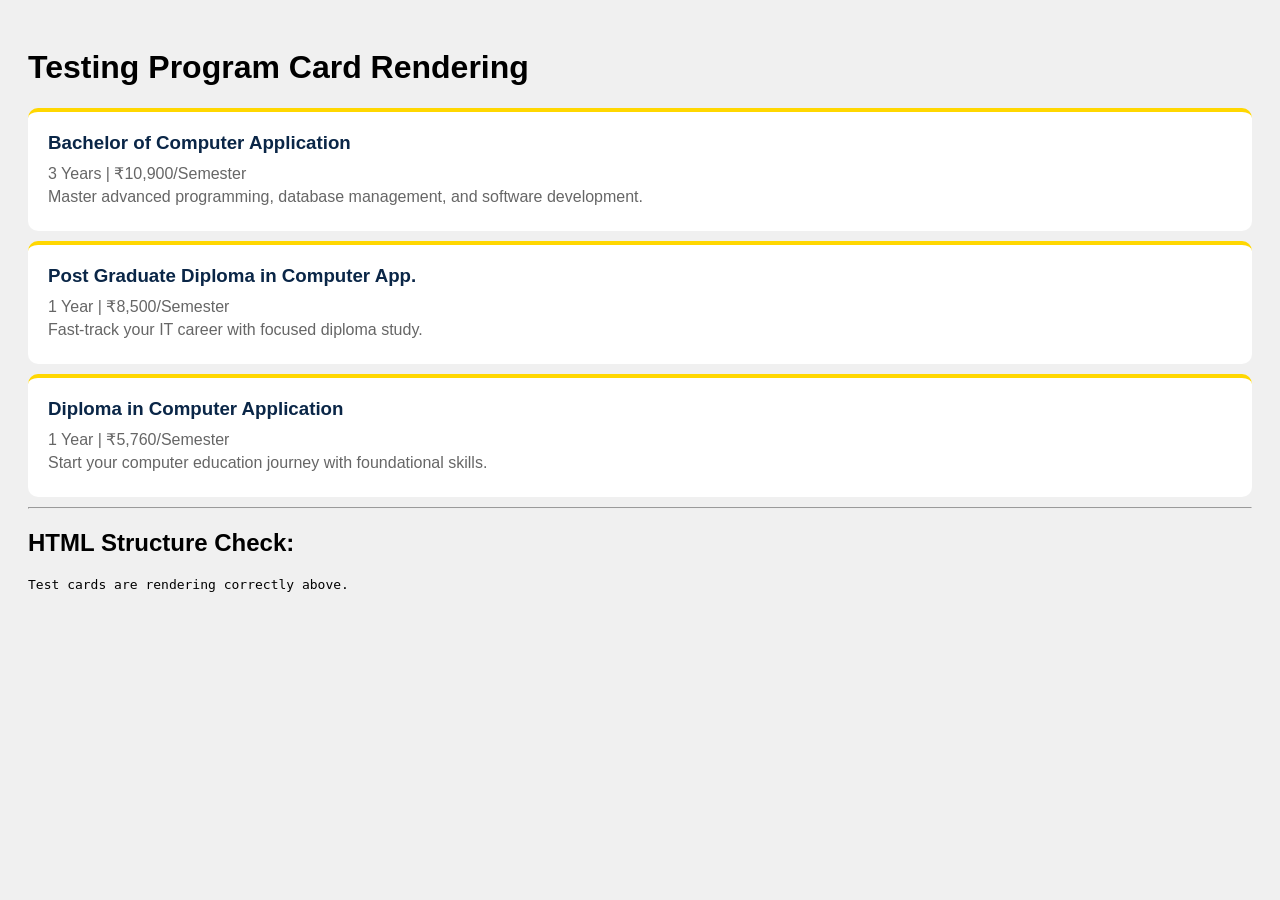
<file: test_cards.html>
<!DOCTYPE html>
<html>
<head>
<title>Test Program Cards</title>
<style>
body { font-family: Arial; background: #f0f0f0; padding: 20px; }
.test-card {
    background: white;
    padding: 20px;
    margin: 10px 0;
    border-radius: 10px;
    border-top: 4px solid gold;
}
.test-card h3 { margin: 0 0 10px 0; color: #0a2647; }
.test-card p { margin: 5px 0; color: #666; }
</style>
</head>
<body>

<h1>Testing Program Card Rendering</h1>

<div class="test-card">
    <h3>Bachelor of Computer Application</h3>
    <p class="program-duration">3 Years | ₹10,900/Semester</p>
    <p class="program-desc">Master advanced programming, database management, and software development.</p>
</div>

<div class="test-card">
    <h3>Post Graduate Diploma in Computer App.</h3>
    <p class="program-duration">1 Year | ₹8,500/Semester</p>
    <p class="program-desc">Fast-track your IT career with focused diploma study.</p>
</div>

<div class="test-card">
    <h3>Diploma in Computer Application</h3>
    <p class="program-duration">1 Year | ₹5,760/Semester</p>
    <p class="program-desc">Start your computer education journey with foundational skills.</p>
</div>

<hr>

<h2>HTML Structure Check:</h2>
<pre id="check"></pre>

<script>
document.getElementById('check').textContent = 'Test cards are rendering correctly above.';
console.log('Check console for any errors');
</script>

</body>
</html>
</file>
